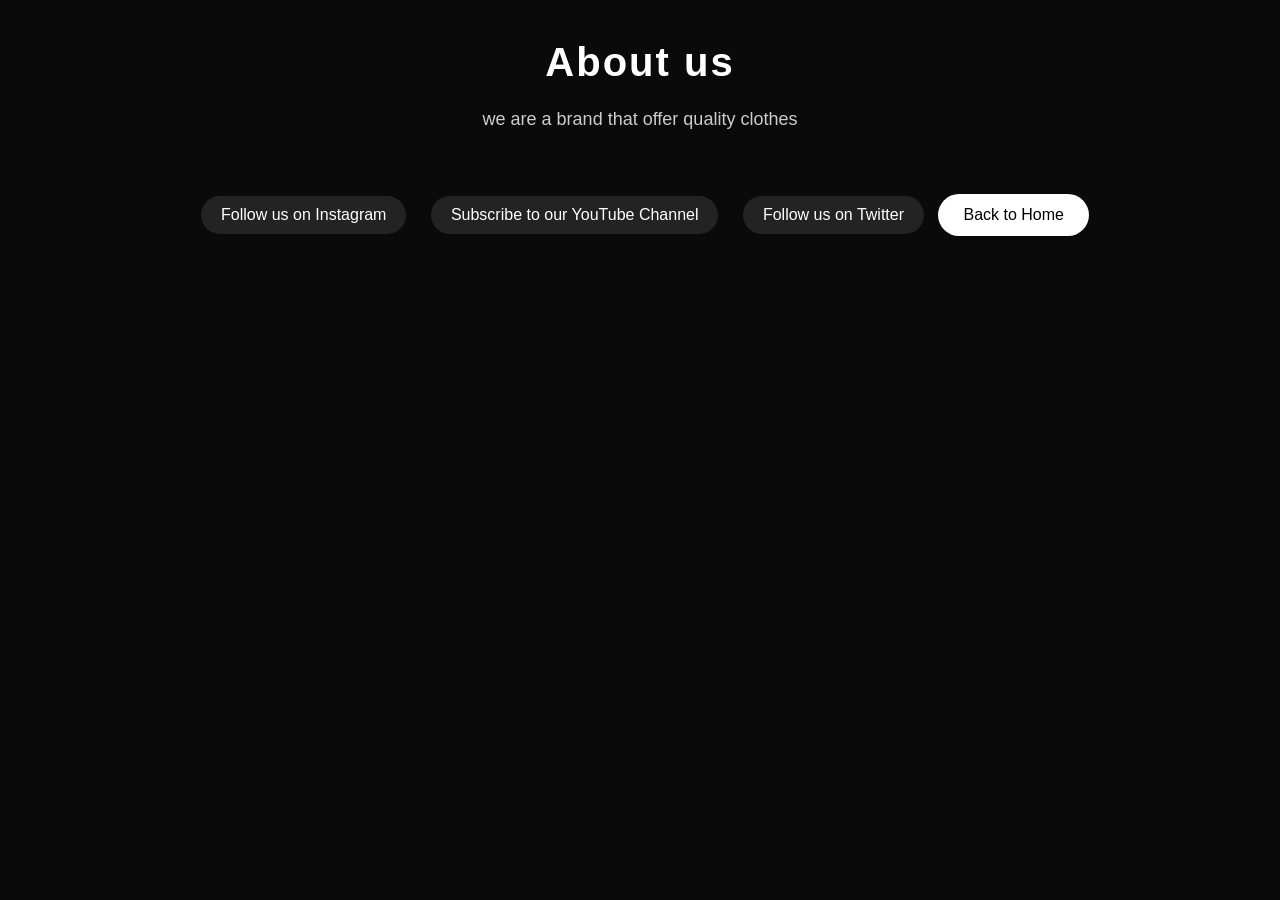
<file: aboutus.html>
<!DOCTYPE html>
<html lang="en">
<head>
    <meta charset="UTF-8">
    <meta name="viewport" content="width=device-width, initial-scale=1.0">
    <title>About us</title>
</head>
<body>
     <style>
    /* Reset */
* {
    margin: 0;
    padding: 0;
    box-sizing: border-box;
}

body {
    font-family: Arial, sans-serif;
    background: #0a0a0a;
    color: white;
    text-align: center;
    padding: 40px 20px;
}

/* Title */
h1 {
    font-size: 40px;
    margin-bottom: 20px;
    letter-spacing: 2px;
}

/* Paragraph */
p {
    font-size: 18px;
    max-width: 500px;
    margin: 0 auto 30px;
    line-height: 1.6;
    color: #ccc;
}

/* Social links */
a {
    display: inline-block;
    margin: 10px;
    padding: 10px 20px;
    border-radius: 25px;
    text-decoration: none;
    color: white;
    background: rgba(255,255,255,0.1);
    transition: 0.3s;
}

a:hover {
    background: white;
    color: black;
}

/* Button */
button {
    margin-top: 30px;
    padding: 12px 25px;
    border: none;
    border-radius: 25px;
    background: white;
    color: black;
    font-size: 16px;
    cursor: pointer;
    transition: 0.3s;
}

button:hover {
    background: gray;
    color: white;
}

/* Mobile */
@media (max-width: 600px) {
    h1 {
        font-size: 28px;
    }

    p {
        font-size: 16px;
    }
}
     </style>
    
     
    <h1>
        About us
    </h1>

    <P> 
        we are a brand that offer quality clothes
    </P>



<a href="https://www.instagram.com/onceuponus_ke" target="_blank">Follow us on Instagram</a>
<a href="https://www.youtube.com/once upon us" target="_blank">Subscribe to our YouTube Channel</a>
<a href="https://www.twitter.com" target="_blank">Follow us on Twitter</a>





       <button onclick="window.location.href='index.html'">Back to Home</button>
</body>
</html>
</file>
